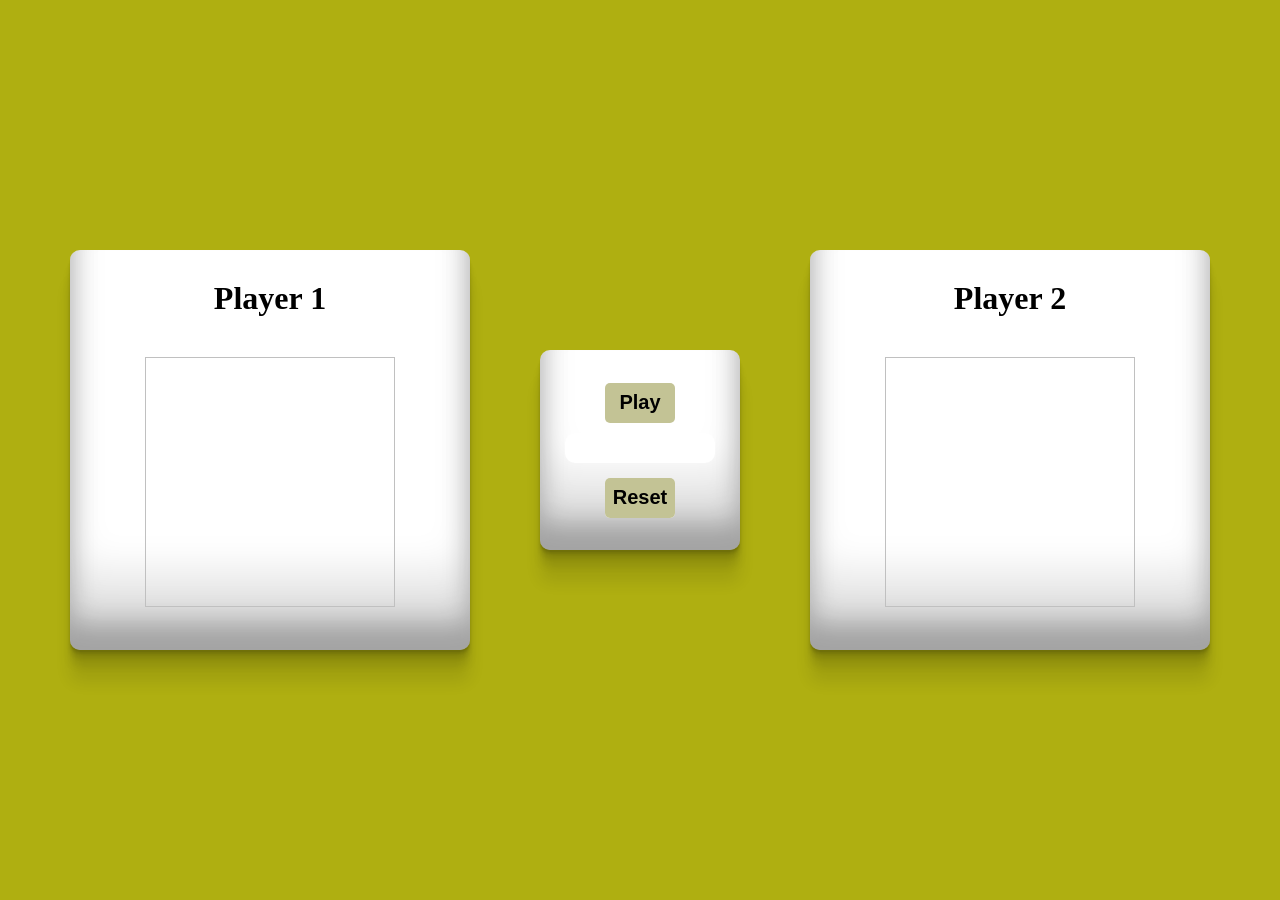
<file: index.html>
<!DOCTYPE html>
<html lang="en">
<head>
    <meta charset="UTF-8">
    <meta name="viewport" content="width=device-width, initial-scale=1.0">
    <title>Rock-Paper-Scissor</title>
    <link rel="stylesheet" href="style.css">
</head>
<body>
    <div id="p1">
        <h1>Player 1</h1>
        <img>
    </div>

     <div id="result">
        <div id="playdiv"><button id="play">Play</button></div>
        <div id="h3"><h3></h3></div>
        <div id="resetdiv"> <button id="reset">Reset</button></div> 
     </div>

    <div id="p2">
        <h1>Player 2</h1>
        <img>
    </div>

    <script src="script.js"></script>
</body>
</html>
</file>
<file: style.css>
*{
    margin: 0;
    padding: 0;
    box-sizing: border-box;
    transition: all 1s linear;
}
body{
    display: flex;
    justify-content: space-evenly;
    align-items: center;
    height: 100vh;
    background-color: rgb(175, 175, 17);
}
div{
    border-radius: 10px;
    width: 400px;
    height: 400px;
    text-align: center;
    background-color: white;
}
#p1{
    box-shadow: rgba(0, 0, 0, 0.17) 0px -23px 25px 0px inset,
        rgba(0, 0, 0, 0.15) 0px -36px 30px 0px inset,
        rgba(0, 0, 0, 0.1) 0px -79px 40px 0px inset, 
        rgba(0, 0, 0, 0.06) 0px 2px 1px, 
        rgba(0, 0, 0, 0.09) 0px 4px 2px,
        rgba(0, 0, 0, 0.09) 0px 8px 4px,
        rgba(0, 0, 0, 0.09) 0px 16px 8px,
        rgba(0, 0, 0, 0.09) 0px 32px 16px;
}
#p2{
    box-shadow: rgba(0, 0, 0, 0.17) 0px -23px 25px 0px inset,
        rgba(0, 0, 0, 0.15) 0px -36px 30px 0px inset,
        rgba(0, 0, 0, 0.1) 0px -79px 40px 0px inset, 
        rgba(0, 0, 0, 0.06) 0px 2px 1px, 
        rgba(0, 0, 0, 0.09) 0px 4px 2px,
        rgba(0, 0, 0, 0.09) 0px 8px 4px,
        rgba(0, 0, 0, 0.09) 0px 16px 8px,
        rgba(0, 0, 0, 0.09) 0px 32px 16px;
}
img{
    margin: 10px;
    width: 250px;
    height: 250px;
    border: none;
}
span{
    width: 100px;
    height: 100px;
}
h1{
    padding: 30px;
}
#h3{
    width: 150px;
    height: 30px;
    margin-top: 10px;
    font-size: 20px;
    font-weight: bold;
}
#playdiv{
    width: 70px;
    height: 40px;
    border-radius:5px ;
}
#play{
    width: 70px;
    height: 40px;
    font-size: 20px;
    font-weight: bold;
    border-radius:5px ;
    background-color: rgb(195, 195, 149);
    border: none;
}
#play:hover{
    box-shadow: rgba(33, 35, 38, 0.1) 0px 10px 10px -10px;
    cursor: pointer;
}
#resetdiv{
    width: 70px;
    height: 40px;
    margin-top: 15px;
    border-radius:5px ;
}
#reset{
    width:70px;
    height: 40px;
    font-size: 20px;
    font-weight: bold;
    background-color: rgb(195, 195, 149);
    border-radius:5px ;
    border: none;
}
#reset:hover{
    box-shadow: rgba(33, 35, 38, 0.1) 0px 10px 10px -10px;
    cursor: pointer;
}
#result{
    display: flex;
    flex-direction: column;
    justify-content: center;
    align-items: center;
    width: 200px;
    height: 200px;
    box-shadow: rgba(0, 0, 0, 0.17) 0px -23px 25px 0px inset,
        rgba(0, 0, 0, 0.15) 0px -36px 30px 0px inset,
        rgba(0, 0, 0, 0.1) 0px -79px 40px 0px inset, 
        rgba(0, 0, 0, 0.06) 0px 2px 1px, 
        rgba(0, 0, 0, 0.09) 0px 4px 2px,
        rgba(0, 0, 0, 0.09) 0px 8px 4px,
        rgba(0, 0, 0, 0.09) 0px 16px 8px,
        rgba(0, 0, 0, 0.09) 0px 32px 16px;
}
</file>
<file: RockPaperScissor.css>
*{
    margin: 0;
    padding: 0;
    box-sizing: border-box;
    transition: all 1s linear;
}
body{
    display: flex;
    justify-content: space-evenly;
    align-items: center;
    height: 100vh;
    background-color: rgb(175, 175, 17);
}
div{
    border-radius: 10px;
    width: 400px;
    height: 400px;
    text-align: center;
    background-color: white;
}
#p1{
    box-shadow: rgba(0, 0, 0, 0.17) 0px -23px 25px 0px inset,
        rgba(0, 0, 0, 0.15) 0px -36px 30px 0px inset,
        rgba(0, 0, 0, 0.1) 0px -79px 40px 0px inset, 
        rgba(0, 0, 0, 0.06) 0px 2px 1px, 
        rgba(0, 0, 0, 0.09) 0px 4px 2px,
        rgba(0, 0, 0, 0.09) 0px 8px 4px,
        rgba(0, 0, 0, 0.09) 0px 16px 8px,
        rgba(0, 0, 0, 0.09) 0px 32px 16px;
}
#p2{
    box-shadow: rgba(0, 0, 0, 0.17) 0px -23px 25px 0px inset,
        rgba(0, 0, 0, 0.15) 0px -36px 30px 0px inset,
        rgba(0, 0, 0, 0.1) 0px -79px 40px 0px inset, 
        rgba(0, 0, 0, 0.06) 0px 2px 1px, 
        rgba(0, 0, 0, 0.09) 0px 4px 2px,
        rgba(0, 0, 0, 0.09) 0px 8px 4px,
        rgba(0, 0, 0, 0.09) 0px 16px 8px,
        rgba(0, 0, 0, 0.09) 0px 32px 16px;
}
img{
    margin: 10px;
    width: 250px;
    height: 250px;
    border: none;
}
span{
    width: 100px;
    height: 100px;
}
h1{
    padding: 30px;
}
#h3{
    width: 150px;
    height: 30px;
    margin-top: 10px;
    font-size: 20px;
    font-weight: bold;
}
#playdiv{
    width: 70px;
    height: 40px;
    border-radius:5px ;
}
#play{
    width: 70px;
    height: 40px;
    font-size: 20px;
    font-weight: bold;
    border-radius:5px ;
    background-color: rgb(195, 195, 149);
    border: none;
}
#play:hover{
    box-shadow: rgba(33, 35, 38, 0.1) 0px 10px 10px -10px;
    cursor: pointer;
}
#resetdiv{
    width: 70px;
    height: 40px;
    margin-top: 15px;
    border-radius:5px ;
}
#reset{
    width:70px;
    height: 40px;
    font-size: 20px;
    font-weight: bold;
    background-color: rgb(195, 195, 149);
    border-radius:5px ;
    border: none;
}
#reset:hover{
    box-shadow: rgba(33, 35, 38, 0.1) 0px 10px 10px -10px;
    cursor: pointer;
}
#result{
    display: flex;
    flex-direction: column;
    justify-content: center;
    align-items: center;
    width: 200px;
    height: 200px;
    box-shadow: rgba(0, 0, 0, 0.17) 0px -23px 25px 0px inset,
        rgba(0, 0, 0, 0.15) 0px -36px 30px 0px inset,
        rgba(0, 0, 0, 0.1) 0px -79px 40px 0px inset, 
        rgba(0, 0, 0, 0.06) 0px 2px 1px, 
        rgba(0, 0, 0, 0.09) 0px 4px 2px,
        rgba(0, 0, 0, 0.09) 0px 8px 4px,
        rgba(0, 0, 0, 0.09) 0px 16px 8px,
        rgba(0, 0, 0, 0.09) 0px 32px 16px;
}
</file>
